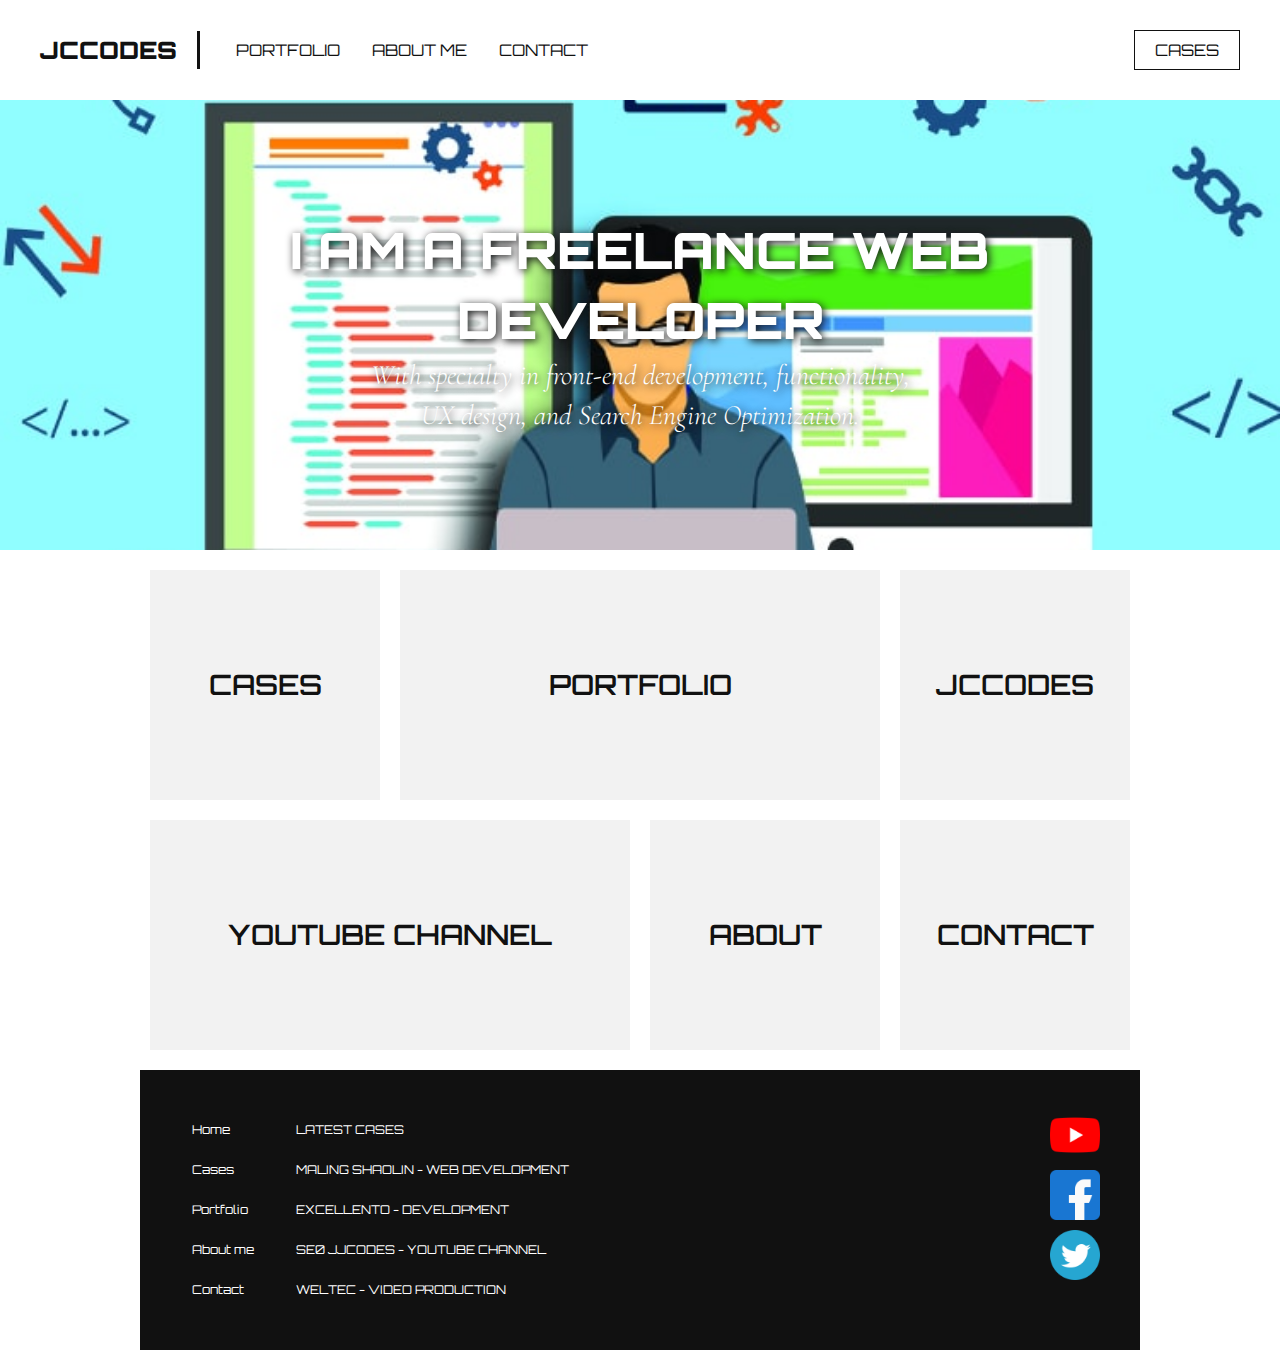
<file: index.html>
<doctype! html>
<html>
    <head>
        <meta charset="utf-8">
        <title>My Portfolio</title>
        <meta name="viewport" content="width=device-width, initial-scale=1.0">
        
        <!--Font:Orbitron-->
        <link rel="preconnect" href="https://fonts.gstatic.com">
        <link href="https://fonts.googleapis.com/css2?family=Orbitron&display=swap" rel="stylesheet">
        <!--End of Orbitron-->
        
        <!--Font:Cormorant Garamond-->
        <link rel="preconnect" href="https://fonts.gstatic.com">
        <link href="https://fonts.googleapis.com/css2?family=Cormorant+Garamond:ital,wght@1,300&display=swap" rel="stylesheet">
        <!--End of Cormorant Garamond-->
        
        <link rel="stylesheet" href="style.css">
    </head>
    <body>
        <header>
            <a href="index.html" class="header-brand">jccodes</a>
            
            <nav>
                <ul>
                    <li><a href="portfolio.html">Portfolio</a></li>
                    <li><a href="about.html">About me</a></li>
                    <li><a href="contact.html">Contact</a></li>
                </ul>
                <a href="cases.html" class="header-cases">Cases</a>
            </nav>
        </header>
        
        <main>
            <section class="index-banner">
                <div class="vertical-center">
                    <h2>I AM A FREELANCE WEB<br>DEVELOPER</h2>
                    <h1>With specialty in front-end development, functionality, UX design, and Search Engine Optimization.</h1>
                    </div>
            </section>
            <div class="wrapper">
                <section class="index-links">
                    <a href="cases.html">
                        <div class="index-boxlink-square">
                            <h3>Cases</h3>
                        </div>
                    </a>
                    <a href="">
                        <div class="index-boxlink-rectangle">
                            <h3>Portfolio</h3>
                        </div>
                    </a>
                    <a href="">
                        <div class="index-boxlink-square">
                            <h3>jccodes</h3>
                        </div>
                    </a>
                    <a href="">
                        <div class="index-boxlink-rectangle">
                            <h3>Youtube Channel</h3>
                        </div>
                    </a>
                    <a href="">
                        <div class="index-boxlink-square">
                            <h3>About</h3>
                        </div>
                    </a>
                    <a href="">
                        <div class="index-boxlink-square">
                            <h3>Contact</h3>
                        </div>
                    </a>
                </section>
            </div>
            </main>
            <div class="wrapper">
            <footer>
                <ul class="footer-links-main">
                    <li><a href="#">Home</a></li>
                    <li><a href="#">Cases</a></li>
                    <li><a href="#">Portfolio</a></li>
                    <li><a href="#">About me</a></li>
                    <li><a href="#">Contact</a></li>
                </ul>
                <ul class="footer-links-cases">
                    <li><p>Latest cases</p></li>
                    <li><a href="#">MALING SHAOLIN - WEB DEVELOPMENT</a></li>
                    <li><a href="#">EXCELLENTO - DEVELOPMENT</a></li>
                    <li><a href="#">SE0 JJCODES - YOUTUBE CHANNEL</a></li>
                    <li><a href="#">WELTEC - VIDEO PRODUCTION</a></li>
                </ul>
                <div class="footer-sm">
                    <a href="https://www.youtube.com/" target="_blank">
                        <img src="images/youtube.png" alt="youtube icon">
                    </a>
                    <a href="#">
                        <img src="images/facebook.png" alt="facebook icon">
                    </a>
                    <a href="#">
                        <img src="images/twitter.png" alt="twitter icon">
                    </a>
                </div>
            </footer>
        </div>
    </body>
</html>
</doctype!>
</file>
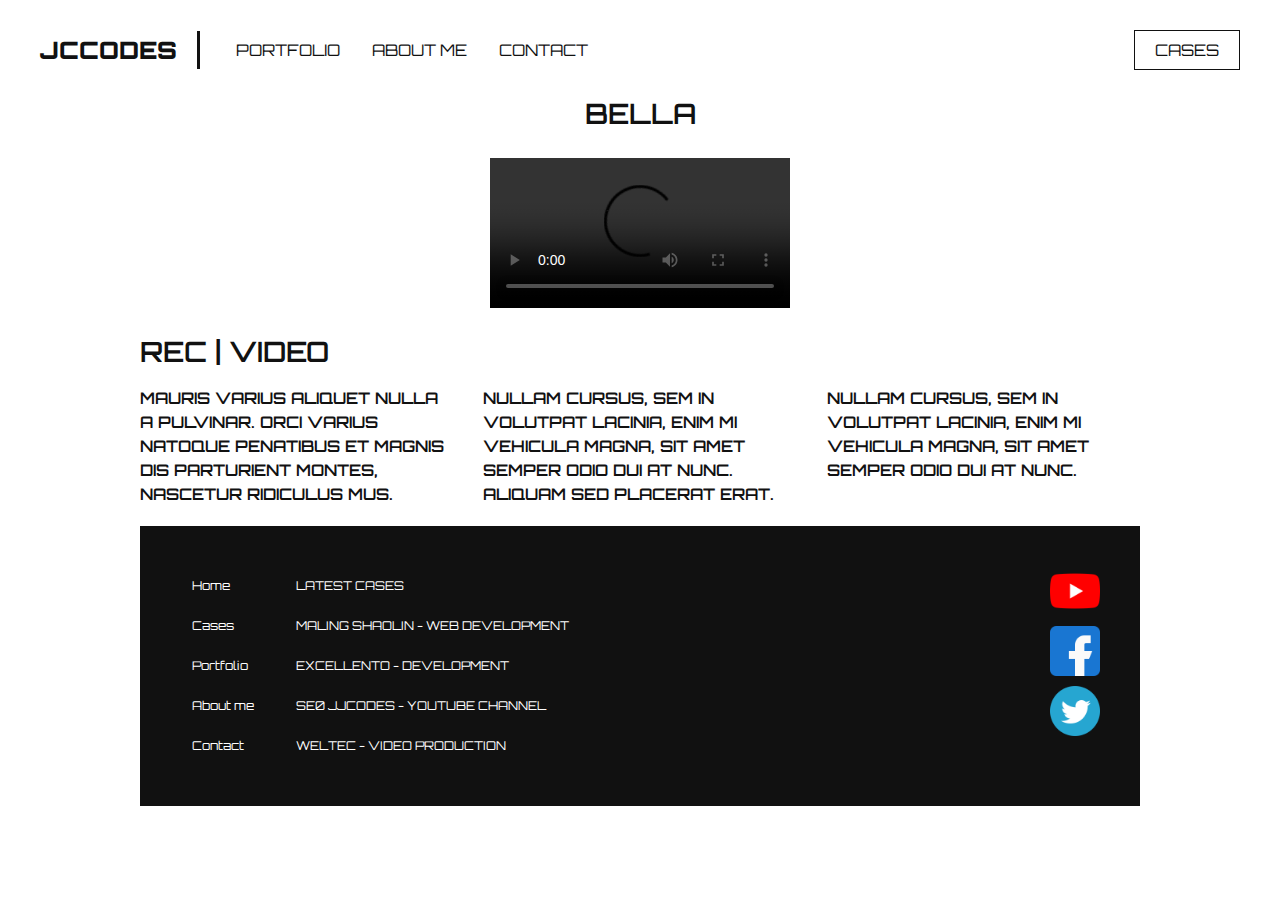
<file: case1.html>
<doctype! html>
<html>
    <head>
        <meta charset="utf-8">
        <title>My Portfolio</title>
        <meta name="viewport" content="width=device-width, initial-scale=1.0">
        
        <!--Font:Orbitron-->
        <link rel="preconnect" href="https://fonts.gstatic.com">
        <link href="https://fonts.googleapis.com/css2?family=Orbitron&display=swap" rel="stylesheet">
        <!--End of Orbitron-->
        
        <!--Font:Cormorant Garamond-->
        <link rel="preconnect" href="https://fonts.gstatic.com">
        <link href="https://fonts.googleapis.com/css2?family=Cormorant+Garamond:ital,wght@1,300&display=swap" rel="stylesheet">
        <!--End of Cormorant Garamond-->
        
        <link rel="stylesheet" href="style.css">
    </head>
    <body>
        <header>
            <a href="index.html" class="header-brand">jccodes</a>
            
            <nav>
                <ul>
                    <li><a href="portfolio.html">Portfolio</a></li>
                    <li><a href="about.html">About me</a></li>
                    <li><a href="contact.html">Contact</a></li>
                </ul>
                <a href="cases.html" class="header-cases">Cases</a>
            </nav>
        </header>
        
        <main>
            <section class="case-vid">
                <div class="wrapper">
                    <h2>Bella</h2>
                    <video  src="https://www.youtube.com/embed/hXclR-MsY8U" controls></video>
                    <article class="">
                        <h3>REC | VIDEO</h3>
                        <div>
                            <p>Mauris varius aliquet nulla a pulvinar. Orci varius natoque penatibus et magnis dis parturient montes, nascetur ridiculus mus. Nullam cursus, sem in volutpat lacinia, enim mi vehicula magna, sit amet semper odio dui at nunc. Aliquam sed placerat erat. Nullam cursus, sem in volutpat lacinia, enim mi vehicula magna, sit amet semper odio dui at nunc. </p>
                        </div>
                    </article>
                </div>
            </section>
        </main>
            <div class="wrapper">
            <footer>
                <ul class="footer-links-main">
                    <li><a href="#">Home</a></li>
                    <li><a href="#">Cases</a></li>
                    <li><a href="#">Portfolio</a></li>
                    <li><a href="#">About me</a></li>
                    <li><a href="#">Contact</a></li>
                </ul>
                <ul class="footer-links-cases">
                    <li><p>Latest cases</p></li>
                    <li><a href="#">MALING SHAOLIN - WEB DEVELOPMENT</a></li>
                    <li><a href="#">EXCELLENTO - DEVELOPMENT</a></li>
                    <li><a href="#">SE0 JJCODES - YOUTUBE CHANNEL</a></li>
                    <li><a href="#">WELTEC - VIDEO PRODUCTION</a></li>
                </ul>
                <div class="footer-sm">
                    <a href="https://www.youtube.com/" target="_blank">
                        <img src="images/youtube.png" alt="youtube icon">
                    </a>
                    <a href="#">
                        <img src="images/facebook.png" alt="facebook icon">
                    </a>
                    <a href="#">
                        <img src="images/twitter.png" alt="twitter icon">
                    </a>
                </div>
            </footer>
        </div>
    </body>
</html>
</doctype!>
</file>
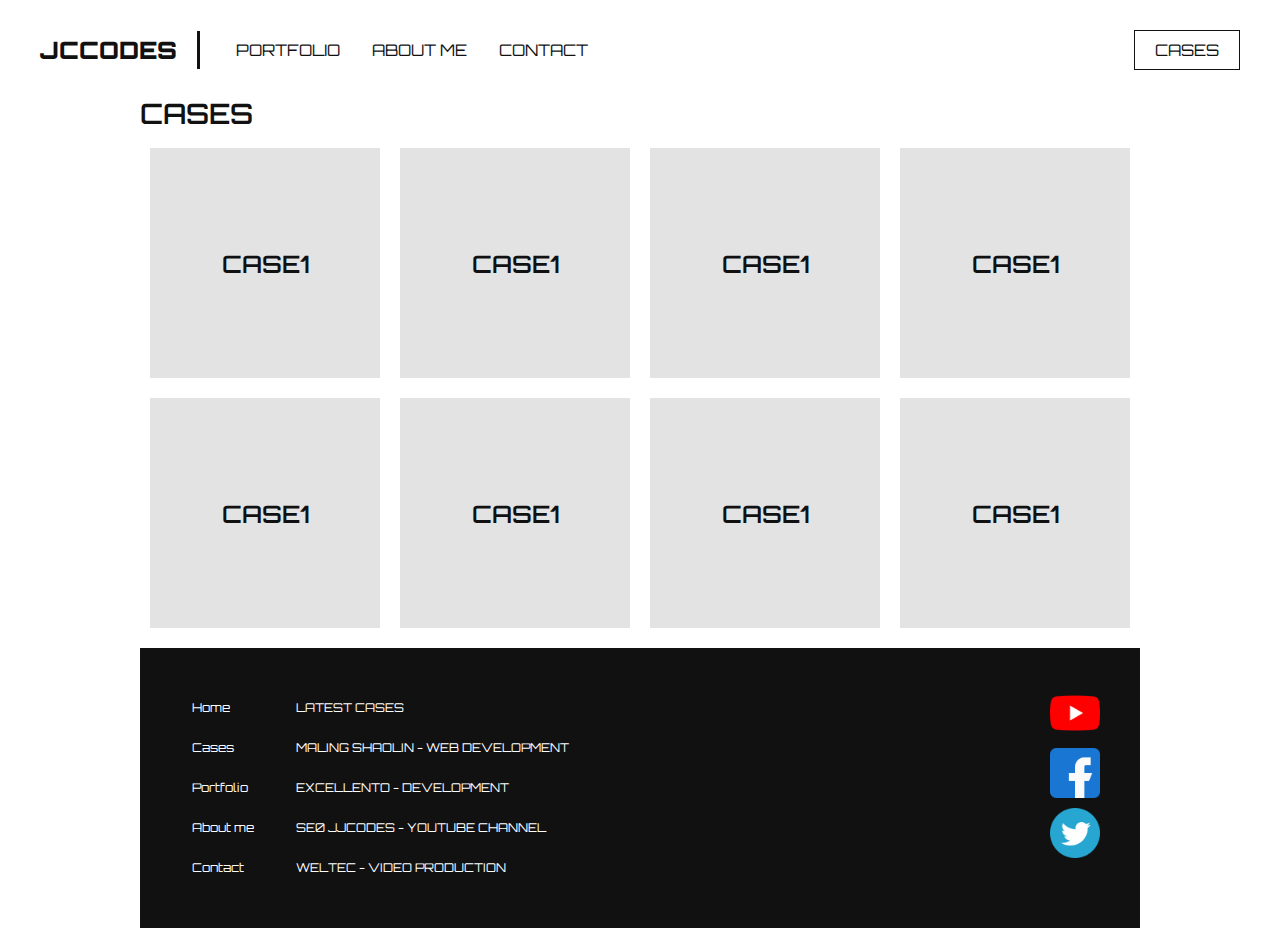
<file: cases.html>
<doctype! html>
<html>
    <head>
        <meta charset="utf-8">
        <title>My Portfolio</title>
        <meta name="viewport" content="width=device-width, initial-scale=1.0">
        
        <!--Font:Orbitron-->
        <link rel="preconnect" href="https://fonts.gstatic.com">
        <link href="https://fonts.googleapis.com/css2?family=Orbitron&display=swap" rel="stylesheet">
        <!--End of Orbitron-->
        
        <!--Font:Cormorant Garamond-->
        <link rel="preconnect" href="https://fonts.gstatic.com">
        <link href="https://fonts.googleapis.com/css2?family=Cormorant+Garamond:ital,wght@1,300&display=swap" rel="stylesheet">
        <!--End of Cormorant Garamond-->
        
        <link rel="stylesheet" href="style.css">
    </head>
    <body>
        <header>
            <a href="index.html" class="header-brand">jccodes</a>
            
            <nav>
                <ul>
                    <li><a href="portfolio.html">Portfolio</a></li>
                    <li><a href="about.html">About me</a></li>
                    <li><a href="contact.html">Contact</a></li>
                </ul>
                <a href="cases.html" class="header-cases">Cases</a>
            </nav>
        </header>
        
        <main>
            <section class="cases-links">
                <div class="wrapper">
                    <h2>Cases</h2>
                    <a href="case1.html">
                        <div class="cases-link">
                            <p>Case1</p>
                        </div>
                    </a>
                    <a href="case1.html">
                        <div class="cases-link">
                            <p>Case1</p>
                        </div>
                    </a>
                    <a href="case1.html">
                        <div class="cases-link">
                            <p>Case1</p>
                        </div>
                    </a>
                    <a href="case1.html">
                        <div class="cases-link">
                            <p>Case1</p>
                        </div>
                    </a>
                    <a href="case1.html">
                        <div class="cases-link">
                            <p>Case1</p>
                        </div>
                    </a>
                    <a href="case1.html">
                        <div class="cases-link">
                            <p>Case1</p>
                        </div>
                    </a>
                    <a href="case1.html">
                        <div class="cases-link">
                            <p>Case1</p>
                        </div>
                    </a>
                    <a href="case1.html">
                        <div class="cases-link">
                            <p>Case1</p>
                        </div>
                    </a>
                </div>
            </section>
        </main>
            <div class="wrapper">
            <footer>
                <ul class="footer-links-main">
                    <li><a href="#">Home</a></li>
                    <li><a href="#">Cases</a></li>
                    <li><a href="#">Portfolio</a></li>
                    <li><a href="#">About me</a></li>
                    <li><a href="#">Contact</a></li>
                </ul>
                <ul class="footer-links-cases">
                    <li><p>Latest cases</p></li>
                    <li><a href="#">MALING SHAOLIN - WEB DEVELOPMENT</a></li>
                    <li><a href="#">EXCELLENTO - DEVELOPMENT</a></li>
                    <li><a href="#">SE0 JJCODES - YOUTUBE CHANNEL</a></li>
                    <li><a href="#">WELTEC - VIDEO PRODUCTION</a></li>
                </ul>
                <div class="footer-sm">
                    <a href="https://www.youtube.com/" target="_blank">
                        <img src="images/youtube.png" alt="youtube icon">
                    </a>
                    <a href="#">
                        <img src="images/facebook.png" alt="facebook icon">
                    </a>
                    <a href="#">
                        <img src="images/twitter.png" alt="twitter icon">
                    </a>
                </div>
            </footer>
        </div>
    </body>
</html>
</doctype!>
</file>
<file: style.css>
/*
html5doctor.com Reset Stylesheet
v1.6.1
Last Updated: 2010-09-17
Author: Richard Clark - http://richclarkdesign.com
Twitter: @rich_clark
*/

html, body, div, span, object, iframe,
h1, h2, h3, h4, h5, h6, p, blockquote, pre,
abbr, address, cite, code,
del, dfn, em, img, ins, kbd, q, samp,
small, strong, sub, sup, var,
b, i,
dl, dt, dd, ol, ul, li,
fieldset, form, label, legend,
table, caption, tbody, tfoot, thead, tr, th, td,
article, aside, canvas, details, figcaption, figure,
footer, header, hgroup, menu, nav, section, summary,
time, mark, audio, video {
    margin:0;
    padding:0;
    border:0;
    outline:0;
    font-size:100%;
    vertical-align:baseline;
    background:transparent;
}

body {
    line-height:1;
}

article,aside,details,figcaption,figure,
footer,header,hgroup,menu,nav,section {
    display:block;
}

nav ul {
    list-style:none;
}

blockquote, q {
    quotes:none;
}

blockquote:before, blockquote:after,
q:before, q:after {
    content:'';
    content:none;
}

a {
    margin:0;
    padding:0;
    font-size:100%;
    vertical-align:baseline;
    background:transparent;
}

/* change colours to suit your needs */
ins {
    background-color:#ff9;
    color:#000;
    text-decoration:none;
}

/* change colours to suit your needs */
mark {
    background-color:#ff9;
    color:#000;
    font-style:italic;
    font-weight:bold;
}

del {
    text-decoration: line-through;
}

abbr[title], dfn[title] {
    border-bottom:1px dotted;
    cursor:help;
}

table {
    border-collapse:collapse;
    border-spacing:0;
}

/* change border colour to suit your needs */
hr {
    display:block;
    height:1px;
    border:0;  
    border-top:1px solid #cccccc;
    margin:1em 0;
    padding:0;
}

input, select {
    vertical-align:middle;
}


/*Start of My Code*/

* {
    text-decoration: none;
}

main {
    padding-top: 100px;
}

header {
    position: fixed;
    top: 0;
    right: 0;
    left: 0;
    background-color: #fff;
    width: 100%;
    height: 100px;
}

header .header-brand {
    font-family: Orbitron;
    font-size: 24px;
    font-weight: 900;
    color: #111;
    text-transform: uppercase;
    display: block;
    margin: 0 auto;
    text-align: center;
    padding: 20px 0;
}

header nav ul {
    display: block;
    margin: 0 auto;
    width: fit-content;
}

header nav ul li {
    display: inline-block;
    float: left;
    list-style: none;
    padding: 0 16px;
}

header nav ul li a {
    font-family: Orbitron;
    font-size: 16px;
    color: #111;
    text-transform: uppercase;
}

header .header-cases {
    display: none;
}

@media only screen and (min-width:1000px) {
  header .header-brand {
    margin: 31px 0;
    text-align: left;
    line-height: 38px;
    padding: 0 20px 0 40px;
    border-right: 3px solid #111;
    float: left;
  }

  header nav ul {
    margin: 20px 0px 0px 20px;
    float: left;
  }

  header nav ul li a {
    line-height: 60px;
  }
    
  header .header-cases {
    display: block;
    font-family: Orbitron;
    font-size: 16px;
    color: #111;
    text-transform: uppercase;
    line-height: 38px;
    border: 1px solid #111;
    float: right;
    margin-right: 40px;
      margin-top: 30px;
    padding: 0 20px;
  }
}

/*Index*/

.index-banner {
    width: 100%;
    height: calc(100vh - 100px);
    background-image: url('images/banner.jpg');
    background-repeat: no-repeat;
    background-position: center;
    background-size: cover;
    display: table;
    
}

.vertical-center {
    display: table-cell;
    vertical-align: middle;
}

.index-banner h2 {
    font-family: Orbitron;
    font-size: 50px;
    font-weight: 900;
    line-height: 70px;
    color: #fff;
    text-align: center;
    text-shadow: 2px 2px 8px #111;
}

.index-banner h1 {
    font-family: Cormorant Garamond;
    font-size: 28px;
    font-weight: 100;
    font-style: italic;
    line-height: 40px;
    color: #fff;
    text-align: center;
    text-shadow: 2px 2px 8px #111;
}

.index-links div {
    margin: 16px 16px 0;
    width: calc(100% - 32px);
    height: 100px;
    background-color: #f2f2f2; 
}

.index-links div h3 {
    font-family: Orbitron;
    font-size: 28px;
    font-weight: 600;
    line-height: 100px;
    color: #111;
    text-align: center;
    text-transform: uppercase;
}

@media only screen and (min-width:1000px) {
  .wrapper {
    width: 1000px;
    margin: 0 auto;
      
 }
  .index-banner {
    width: 100%;
    height: 450px;
 }
    
  .index-banner h1 {
    display: block;
    width: 560px;
    margin: 0 auto;
 }

  .index-links {
    overflow: hidden;
 }
    
  .index-links div {
    margin: 20px 10px 0;
    height: 230px;
    background-color: #f2f2f2;
    float: left;
 }
    
  .index-boxlink-square {
    width: calc(25% - 20px) !important;
 }
    
  .index-boxlink-rectangle {
    width: calc(50% - 20px) !important;
 }
    
  .index-links div h3 {
    line-height: 230px;
 }
}

/*CASES*/

.cases-links {
    overflow: hidden;
    margin-bottom: 20px;
}

.cases-links h2 {
   font-family: Orbitron;
    font-size: 28px;
    font-weight: 600;
    color: #111;
    text-transform: uppercase;
}

.cases-links .cases-link {
    float: left;
    width: 230px;
    height: 230px;
    margin: 20px 10px 0px; 
    background-color: #e3e3e3;
}

.cases-links .cases-link p {
    padding-top: 45%;
   font-family: Orbitron;
    font-size: 24px;
    font-weight: 600;
    color: #111;
    text-align: center;
    text-transform: uppercase;
}

/*CASE*/

.case-vid h2 {
    font-family: Orbitron;
    font-size: 28px;
    font-weight: 600;
    color: #111;
    text-align: center;
    text-transform: uppercase;
}

.case-vid video {
    margin: 0 auto;
    display: block;
    padding: 30px 0px;
}

.case-vid article h3 {
    font-family: Orbitron;
    font-size: 28px;
    font-weight: 600;
    color: #111;
    text-transform: uppercase;
    padding-bottom: 20px;
}

.case-vid article div p {
    font-family: Orbitron;
    font-size: 16px;
    font-weight: 600;
    line-height: 24px;
    color: #111;
    text-transform: uppercase;
    column-count: 3;
    column-gap: 30px;
}
  
/*FOOTER*/

footer {
    width: calc(100% - 80px);
    padding: 40px 40px;
    margin-top: 20px;
    background-color: #111;
    overflow: hidden;
}

footer ul {
    width: fit-content;
    float: left;
    padding-left: 12px;
}

footer ul li {
    display: block;
    list-style: none;
}

footer ul li a {
    font-family: Orbitron;
    font-size: 12px;
    color: #fff;
    line-height: 40px;
}

.footer-links-cases {
    display: none;
}

.footer-sm {
    width: 50px;
    float: right;
}

.footer-sm img {
    width: 100%;
    margin-bottom: 10px;
}

@media only screen and (min-width:1000px) {
    .footer-links-cases {
        display: block;
    }
    
    footer ul li p {
        font-family: Orbitron;
        font-size: 12px;
        color: #fff;
        line-height: 40px;
        text-transform: uppercase;
    }
    
    footer ul {
        padding-right: 30px;
    }
}
</file>
